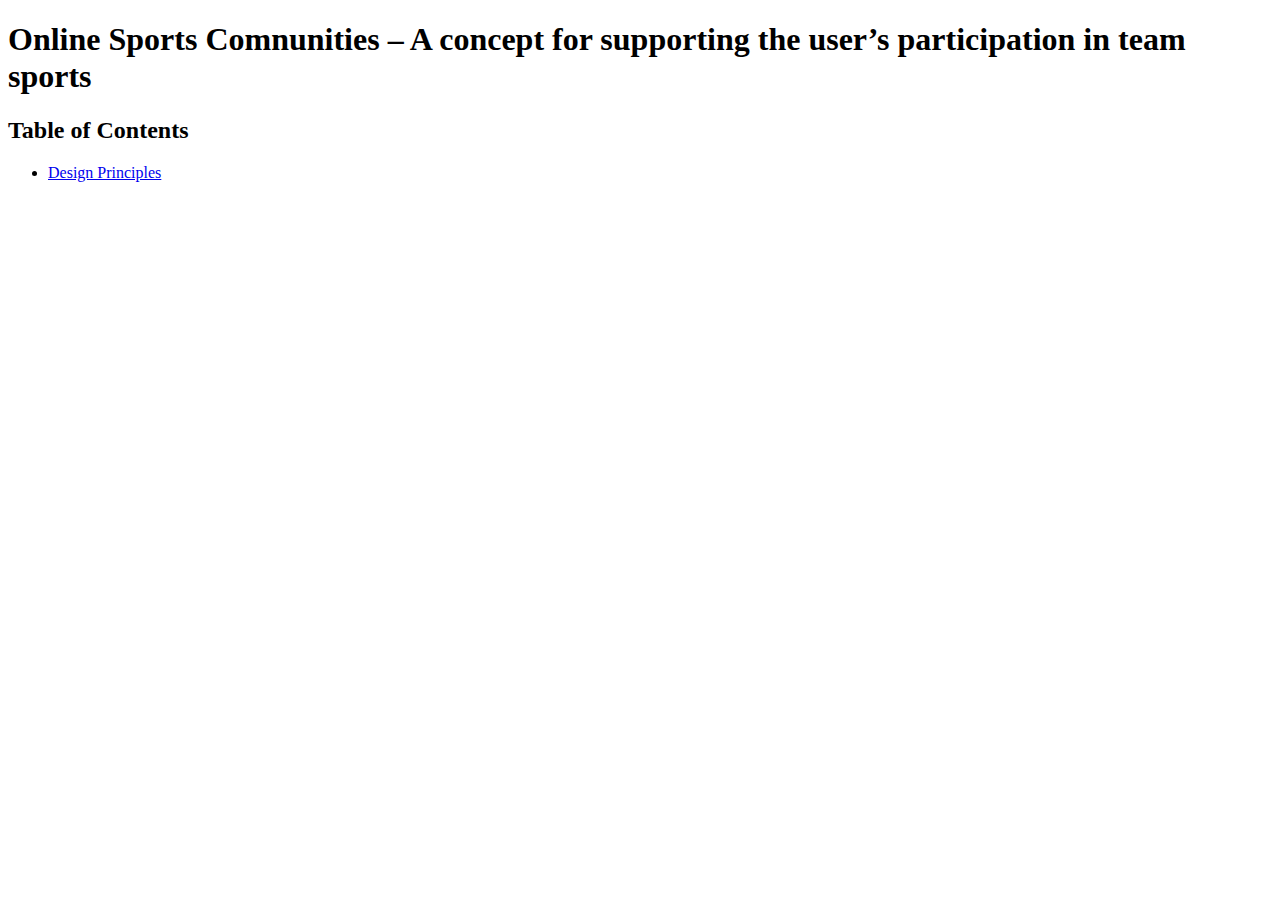
<file: index.html>
<!DOCTYPE html>
<html lang="en">
	<head>
		<meta charset="utf-8">
		<title>Table of Contents</title>
	</head>
	<body>
		<h1>Online Sports Comnunities – A concept for supporting the user’s participation in team sports</h1>
        <h2>Table of Contents</h2>
        <ul>
            <li><a href="chapter/design-principles.html">Design Principles</a></li>
        </ul>
	</body>
</html>
</file>
